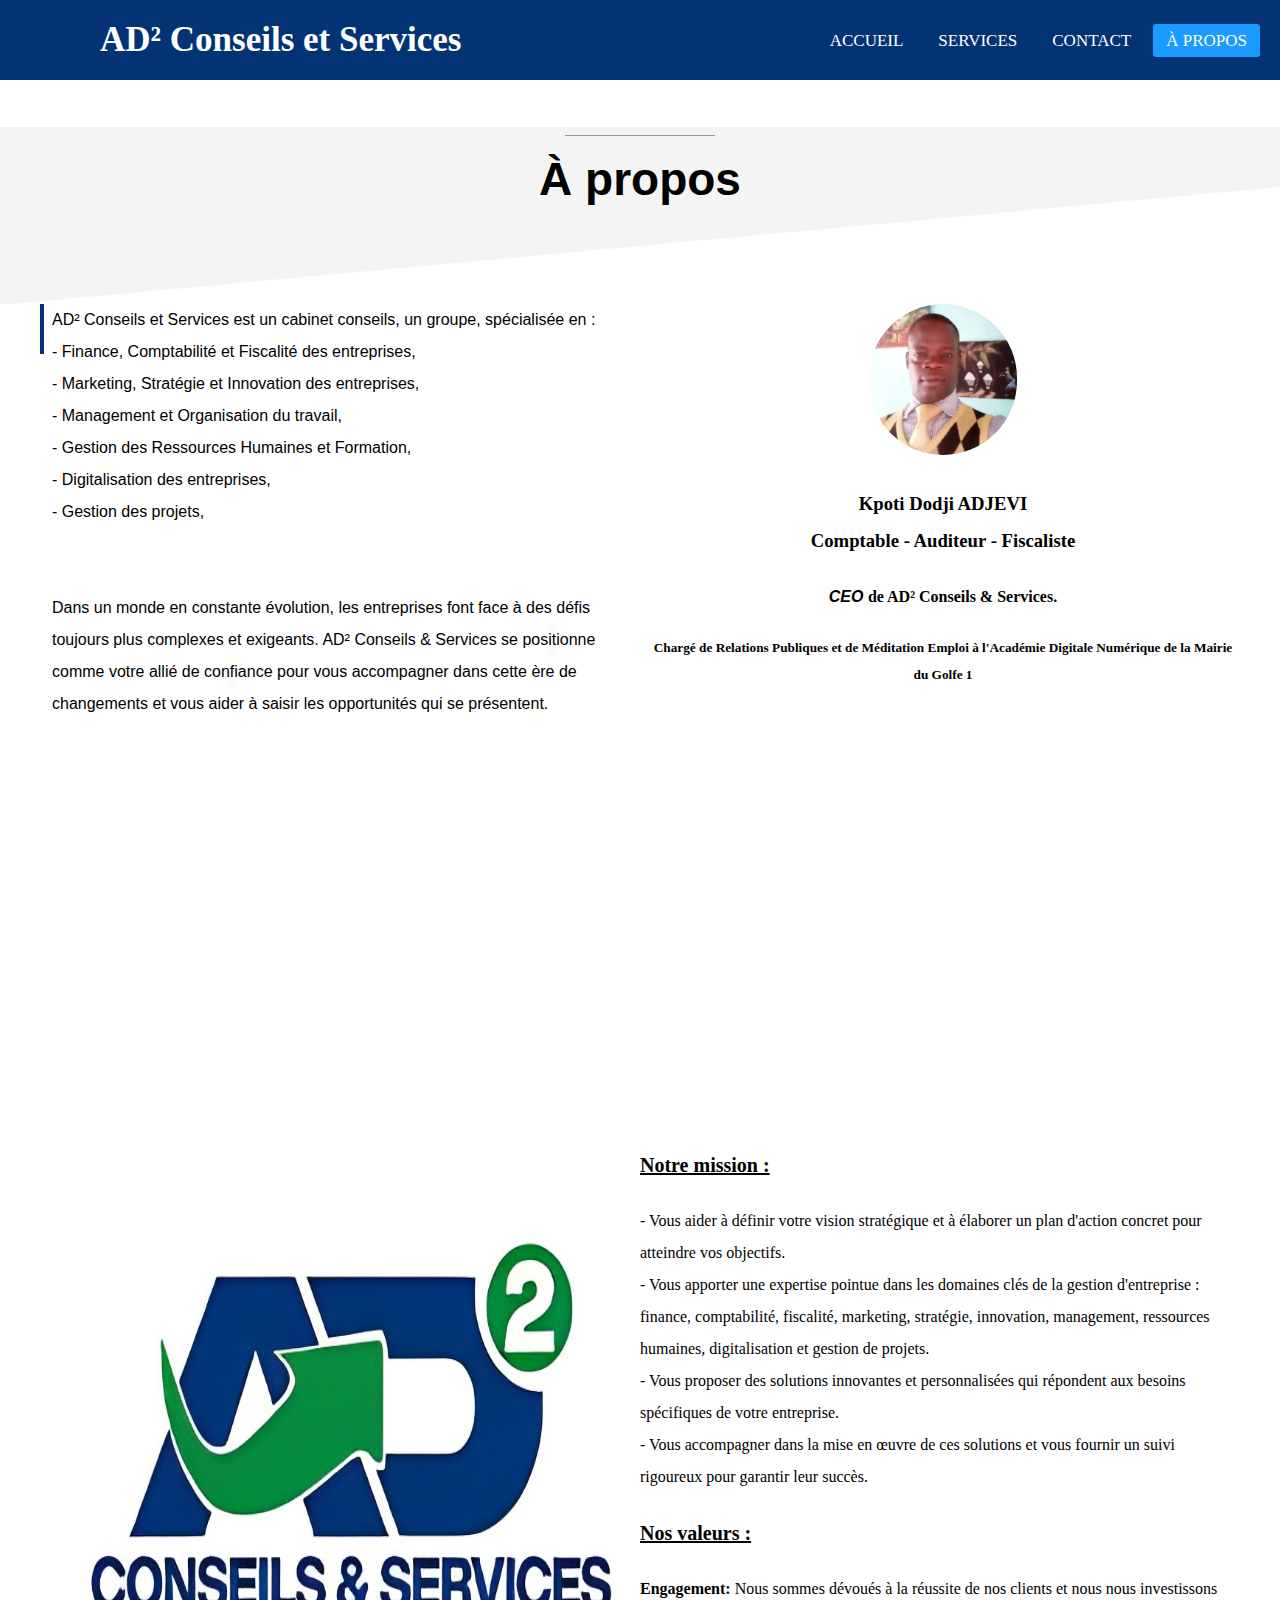
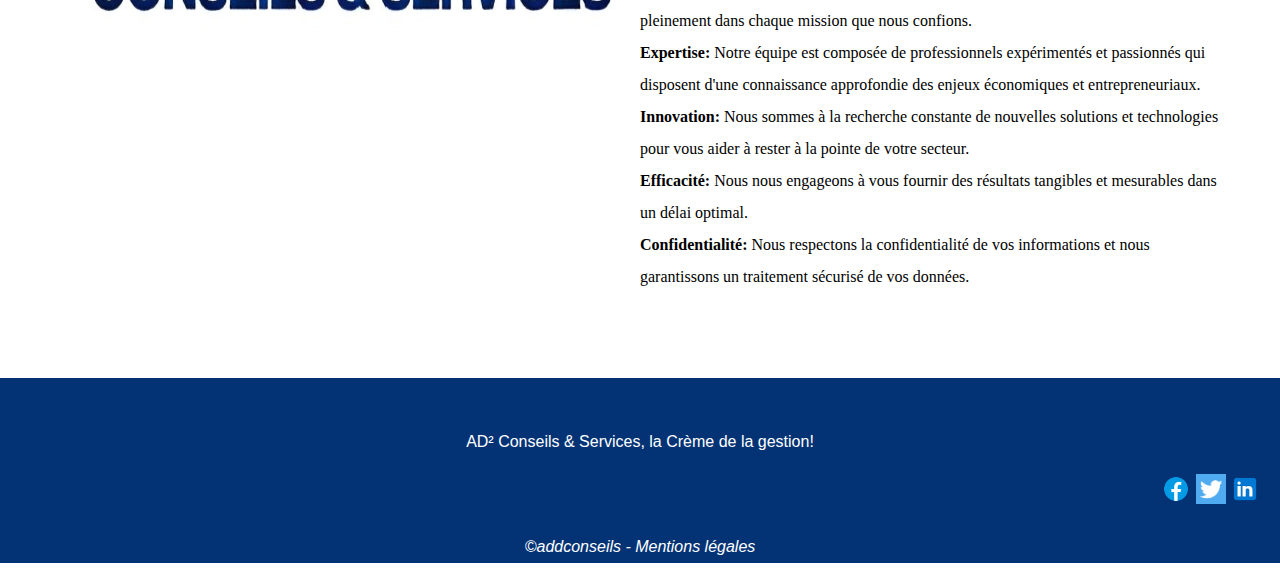
<file: apropos.html>
<!DOCTYPE html>
<html lang="fr">
  <head>
    <meta charset="UTF-8" />
    <meta name="viewport" content="width=device-width, initial-scale=1.0" />
    <link rel="stylesheet" href="https://cdnjs.cloudflare.com/ajax/libs/font-awesome/5.15.3/css/all.min.css"/>
    <title>À propos</title>
    <link rel="shortcut icon" href="images/logo1.png">
    <link rel="stylesheet" href="style2.css" />
  </head>
  <body>
    <header>
      <nav>
        <input type="checkbox" id="check">
        <label for="check" class="checkbtn">
          <i class="fas fa-bars"></i>
        </label>
        <label class="logo">AD² Conseils et Services</label>
        <ul>
          <li><a href="index.html">Accueil</a></li>
          <li><a href="services.html">Services</a></li>
          <li><a href="contact.html">Contact</a></li>
          <li><a class="active" href="apropos.html">À propos</a></li>
        </ul>
      </nav>
    </header>
    <section></section>

    <!-- SECTION GRISE TITRE -->
    <div class="section section-grise1" style="padding-top: 20px">
      <!--<a class="portfolio-back" href="index.html">Retour</a>-->
      <div class="separateur" style="margin-top: -12px"></div>
      <h1 class="portfolio">À propos</h1><br>
      <!-- <h2 class="portfolio">Des informations sur le site</h2> -->
    </div>

    <!-- SECTION CONTENU -->
    <div class="section" style="height: 80vh;">
      <div>
        <div class="texte-avec-ligne-verticale" style="font-family: Helvetical;"><!-- stratégie marketing, marketing digitale et comptabilté.-->
          <div class="description-directe">
            <p>
              AD² Conseils et Services est un cabinet conseils, un groupe, spécialisée en : <br>
              - Finance, Comptabilité et Fiscalité des entreprises, <br>
              - Marketing, Stratégie et Innovation des entreprises, <br>
              - Management et Organisation du travail, <br>
              - Gestion des Ressources Humaines et Formation, <br>
              - Digitalisation des entreprises, <br>
              - Gestion des projets, <br>
              <br /><br />
              Dans un monde en constante évolution, les entreprises font face à des défis toujours plus complexes et exigeants.
              AD² Conseils & Services se positionne comme votre allié de confiance pour vous accompagner dans cette ère de changements et vous aider à saisir les opportunités qui se présentent.
            </p>
            <div class="ADJEVI"><img src="images/photo-dg.jpeg" alt="" width="100%"><br>
            <h3><b>Kpoti Dodji ADJEVI</b> <br> Comptable - Auditeur - Fiscaliste</h3>
          <h4><em>CEO </em>de AD² Conseils & Services.</h4>
          <h5>Chargé de Relations Publiques et de Méditation Emploi à l'Académie Digitale Numérique de la Mairie du Golfe 1</h5></div>
          </div>
        </div>
        </div>
      </div>
    </div>
    <div>
      <div class="quisuije">
        <div class="imgbox"><img src="images/logo1.png" alt=""></div>
        <div class="pbox"><br><br><br>
          <h3 style="font-size: 20px;">Notre mission :</h3>
          <p style="width: 100%;">- Vous aider à définir votre vision stratégique et à élaborer un plan d'action concret pour atteindre vos objectifs. <br>
          - Vous apporter une expertise pointue dans les domaines clés de la gestion d'entreprise : finance, comptabilité, fiscalité, marketing, stratégie, innovation, management, ressources humaines, digitalisation et gestion de projets. <br>
          - Vous proposer des solutions innovantes et personnalisées qui répondent aux besoins spécifiques de votre entreprise. <br>
          - Vous accompagner dans la mise en œuvre de ces solutions et vous fournir un suivi rigoureux pour garantir leur succès. <br>
          </p>
          <h3 style="font-size: 20px;">Nos valeurs :</h3>
          <p style="width: 100%;"><b>Engagement: </b>Nous sommes dévoués à la réussite de nos clients et nous nous investissons pleinement dans chaque mission que nous confions.<br>
          <b>Expertise: </b>Notre équipe est composée de professionnels expérimentés et passionnés qui disposent d'une connaissance approfondie des enjeux économiques et entrepreneuriaux.<br>
          <b>Innovation: </b>Nous sommes à la recherche constante de nouvelles solutions et technologies pour vous aider à rester à la pointe de votre secteur.<br>
          <b>Efficacité: </b>Nous nous engageons à vous fournir des résultats tangibles et mesurables dans un délai optimal.<br>
          <b>Confidentialité: </b>Nous respectons la confidentialité de vos informations et nous garantissons un traitement sécurisé de vos données.<br>
        </p>
      </div><br><br>
    </div>
  </body>
  <footer>
    <div class="contact"> <br>
      <p>
        AD² Conseils & Services, la Crème de la gestion!
      </p>
    </div>
    <div class="icon">
      <a href="https://www.facebook.com/addconseilsetservices"><img src="images/icons-facebook.png" alt="" /></a>
      <!--<a href="#"><img src="images/icons-instagram.png" alt="" /></a>-->
      <!--<a href="#"><img src="images/titokeur.png" alt="" /></a>-->
      <a href="https://twitter.com/addconseils"><img src="images/tiwitter.png" alt="" /></a>
      <a href="https://www.linkedin.com/company/101588430/admin/feed/posts/"><img src="images/icons-linkedin.png" alt="" /></a>
    </div>
    <div class="fin">
      <p><em>&copy;addconseils - Mentions légales</em></p>
    </div>
  </footer>
</html>
</file>
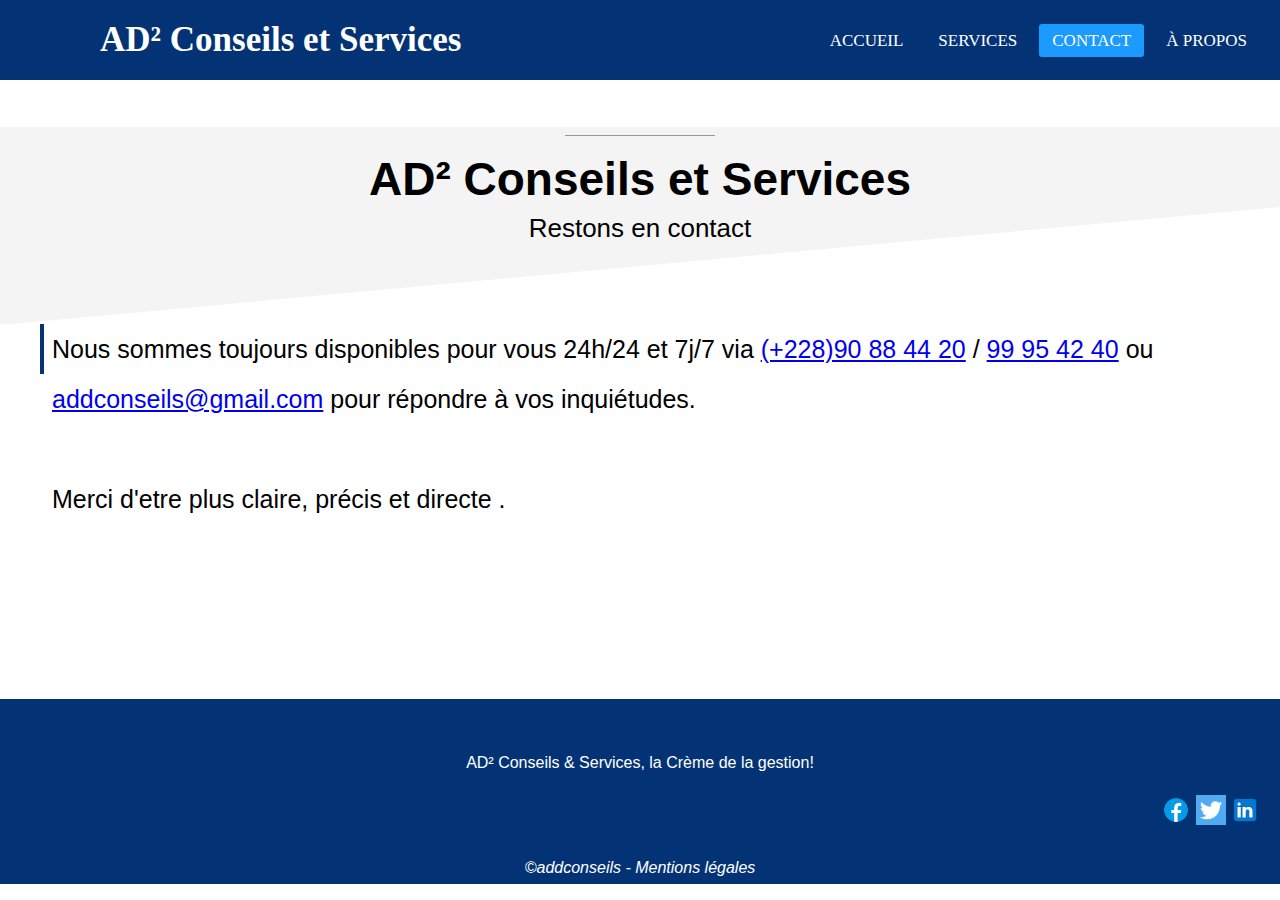
<file: contact.html>
<!DOCTYPE html>
<html lang="fr">
  <head>
    <meta charset="UTF-8" />
    <meta name="viewport" content="width=device-width, initial-scale=1.0" />
    <link rel="stylesheet" href="https://cdnjs.cloudflare.com/ajax/libs/font-awesome/5.15.3/css/all.min.css"/>
    <title>AD² Conseils et Services</title>
    <link rel="shortcut icon" href="images/logo1.png">
    <link rel="stylesheet" href="style2.css" />
  </head>
  <body>

    <header>
      <nav>
        <input type="checkbox" id="check">
        <label for="check" class="checkbtn">
          <i class="fas fa-bars"></i>
        </label>
        <label class="logo">AD² Conseils et Services</label>
        <ul>
          <li><a href="index.html">Accueil</a></li>
          <li><a href="services.html">Services</a></li>
          <li><a class="active" href="contact.html">Contact</a></li>
          <li><a href="apropos.html">À propos</a></li>
        </ul>
      </nav>
    </header>
    <section></section>


    <!-- SECTION GRISE TITRE -->
<div class="font">
  <div class="section section-grise1" style="padding-top: 20px">
    <div class="separateur" style="margin-top: -12px"></div>
    <h1 class="portfolio">AD² Conseils et Services</h1>
    <h2 class="portfolio">Restons en contact</h2>
  </div>

  <!-- SECTION CONTENU -->
  <div>
    <div class="section">
      <div class="texte-avec-ligne-verticale">
        <p style="font-size: 25px;">
          Nous sommes toujours disponibles pour vous 24h/24 et 7j/7 via <a href="tel:+22890884420">(+228)90 88 44 20</a> / <a href="tel:+22899954240">99 95 42 40</a>
          ou  <a href="mailto:addconseils@gmail.com?subject=Contact%20depuis%20addconseils.com">addconseils@gmail.com</a> pour répondre à vos inquiétudes.
          <br /><br />
          Merci d'etre plus claire, précis et directe .
          <br /><br />
          <br /><br />
        </p>
      </div>
    </div>
    </div>
  </div>
</body>
<footer>
  <div class="contact"> <br>
    <p>
      AD² Conseils & Services, la Crème de la gestion!
    </p>
  </div>
  <div class="icon">
    <a href="https://www.facebook.com/addconseilsetservices"><img src="images/icons-facebook.png" alt="" /></a>
    <!--<a href="#"><img src="images/icons-instagram.png" alt="" /></a>-->
    <!--<a href="#"><img src="images/titokeur.png" alt="" /></a>-->
    <a href="https://twitter.com/addconseils"><img src="images/tiwitter.png" alt="" /></a>
    <a href="https://www.linkedin.com/company/101588430/admin/feed/posts/"><img src="images/icons-linkedin.png" alt="" /></a>
  </div>
  <div class="fin">
    <p><em>&copy;addconseils - Mentions légales</em></p>
  </div>
</footer>
</div>
</html>
</file>
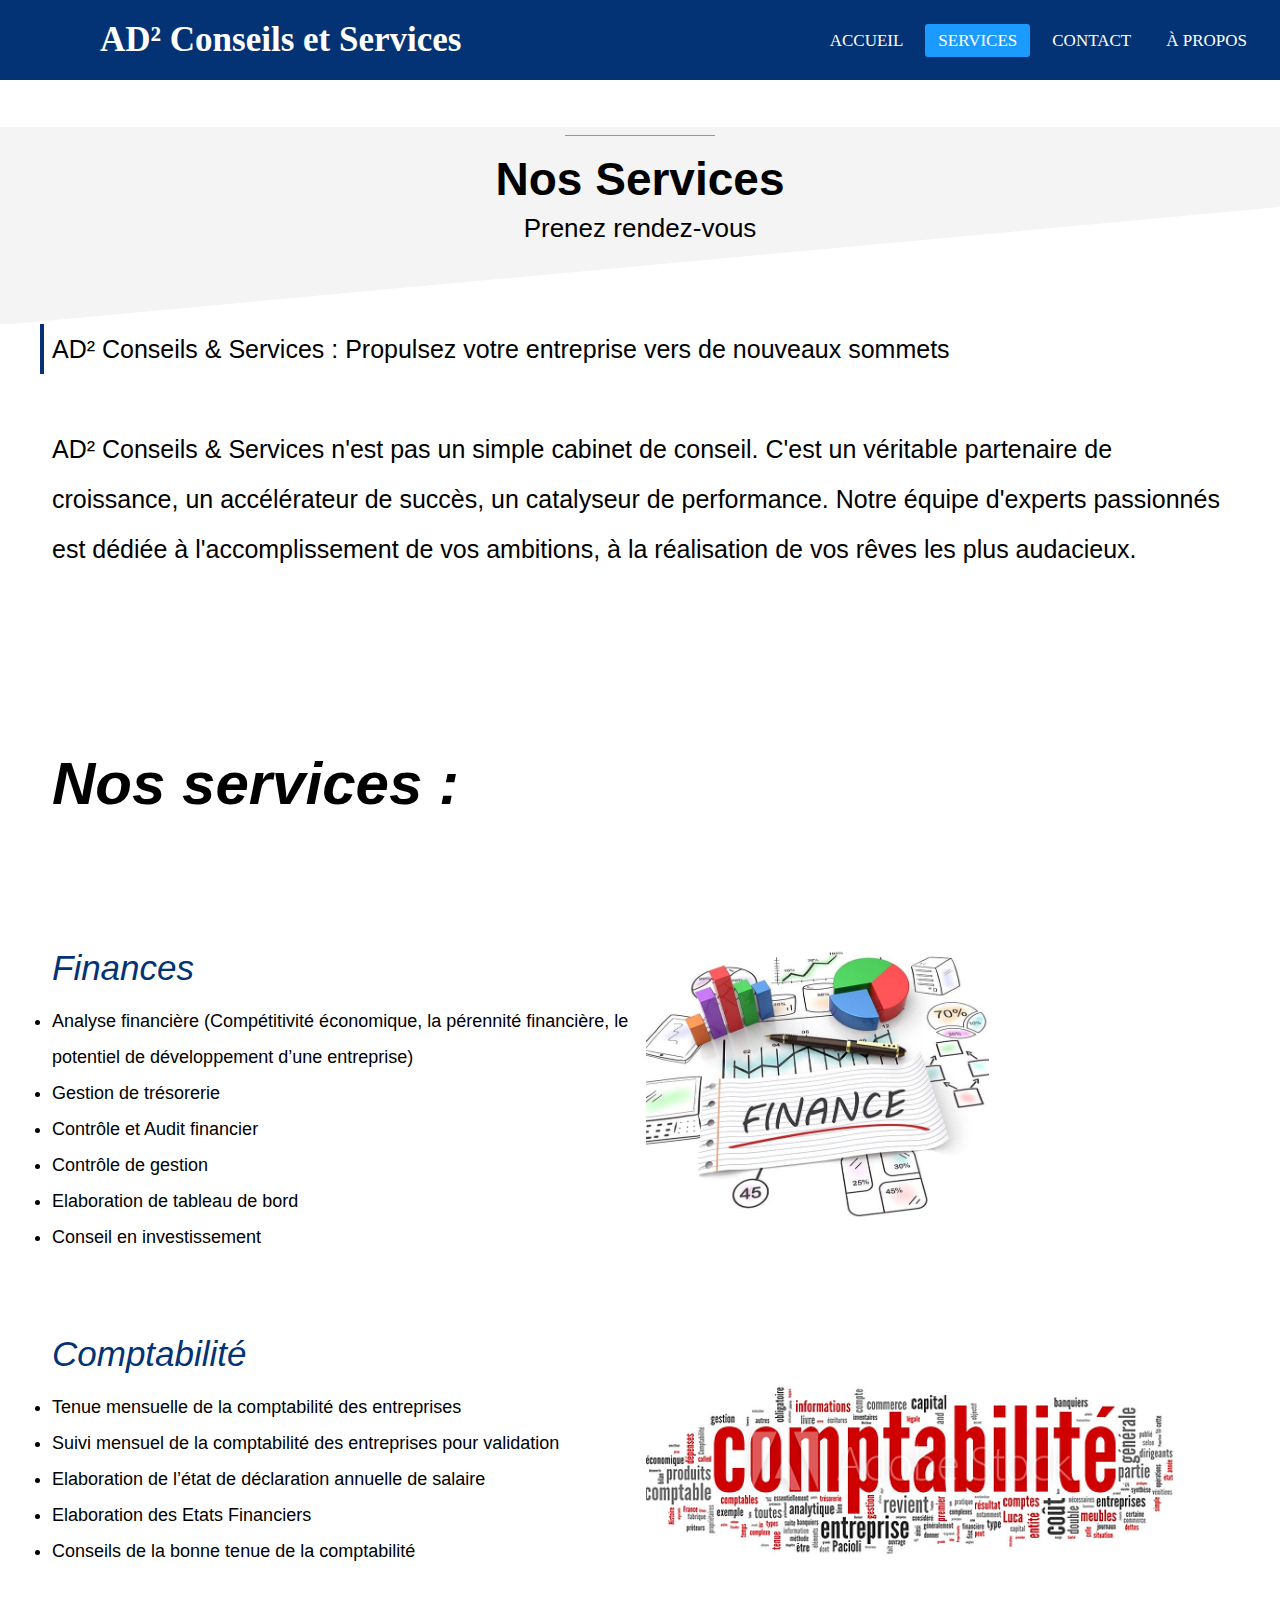
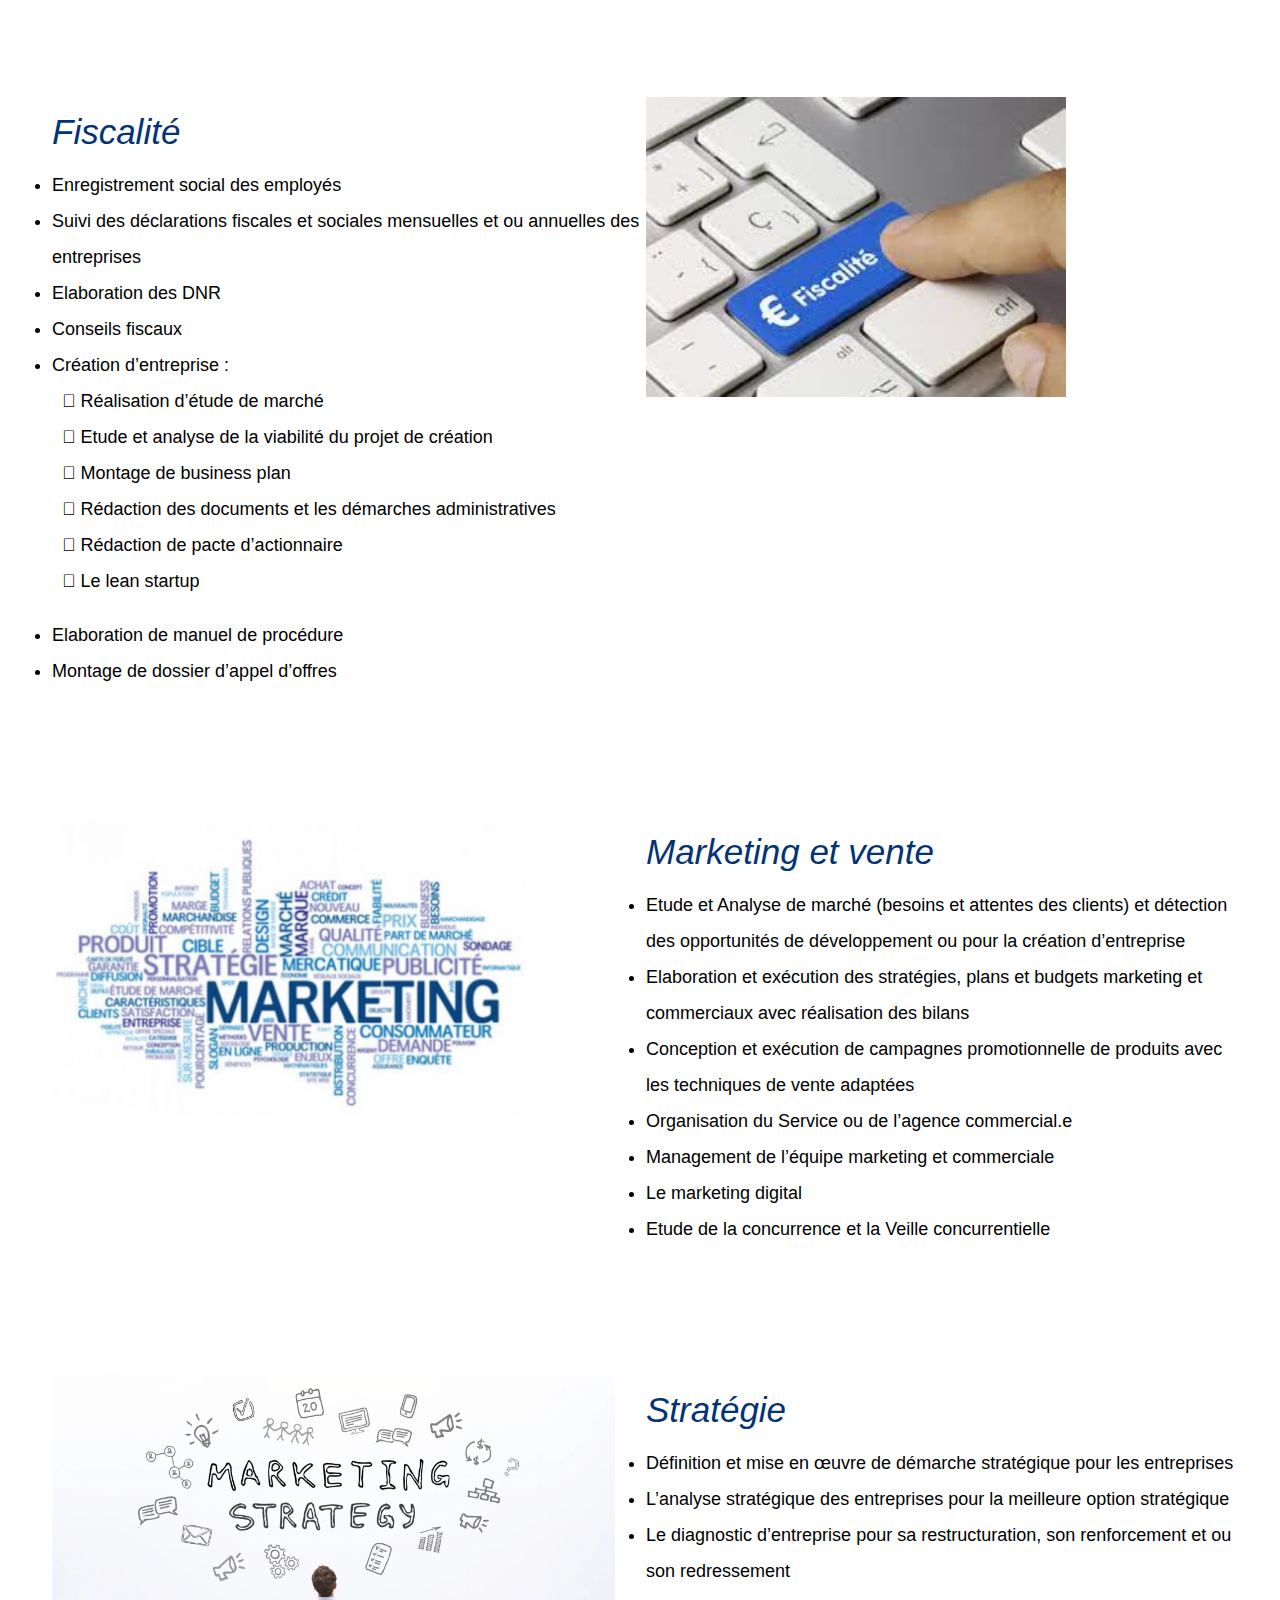
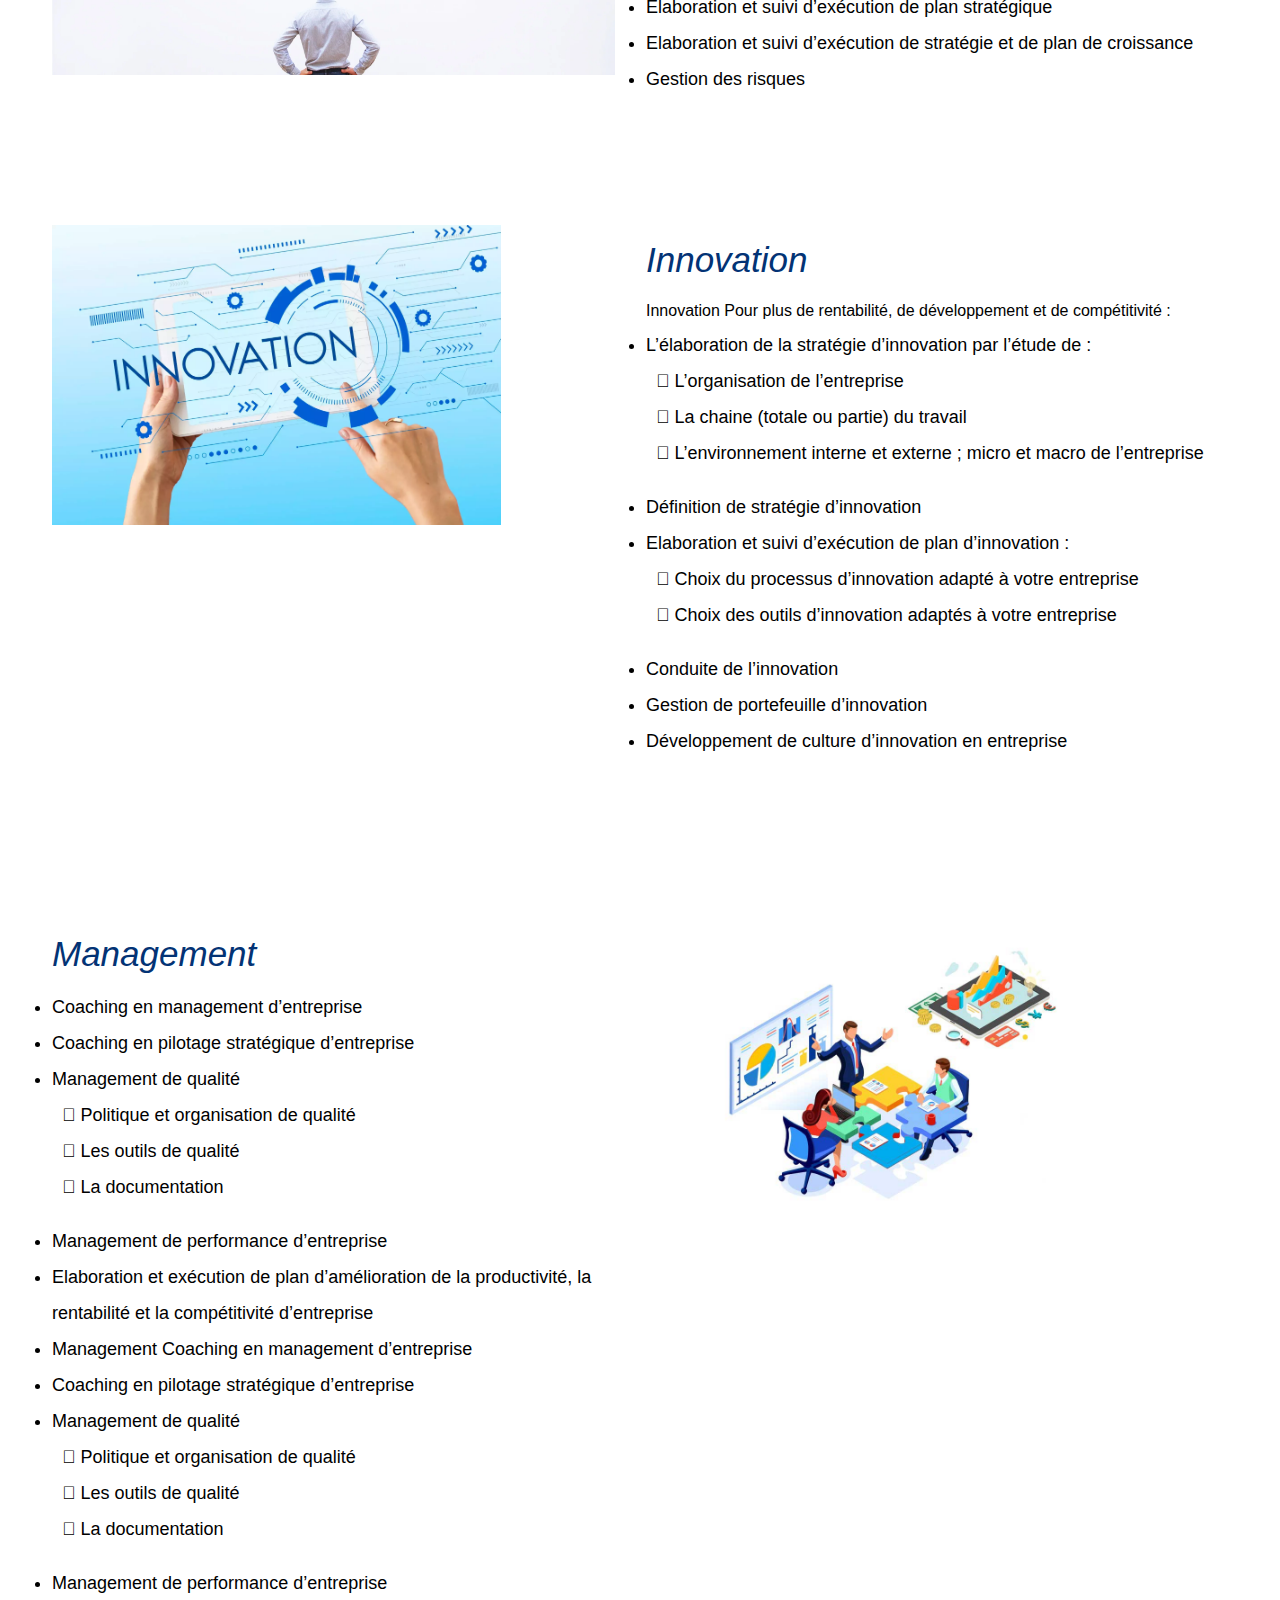
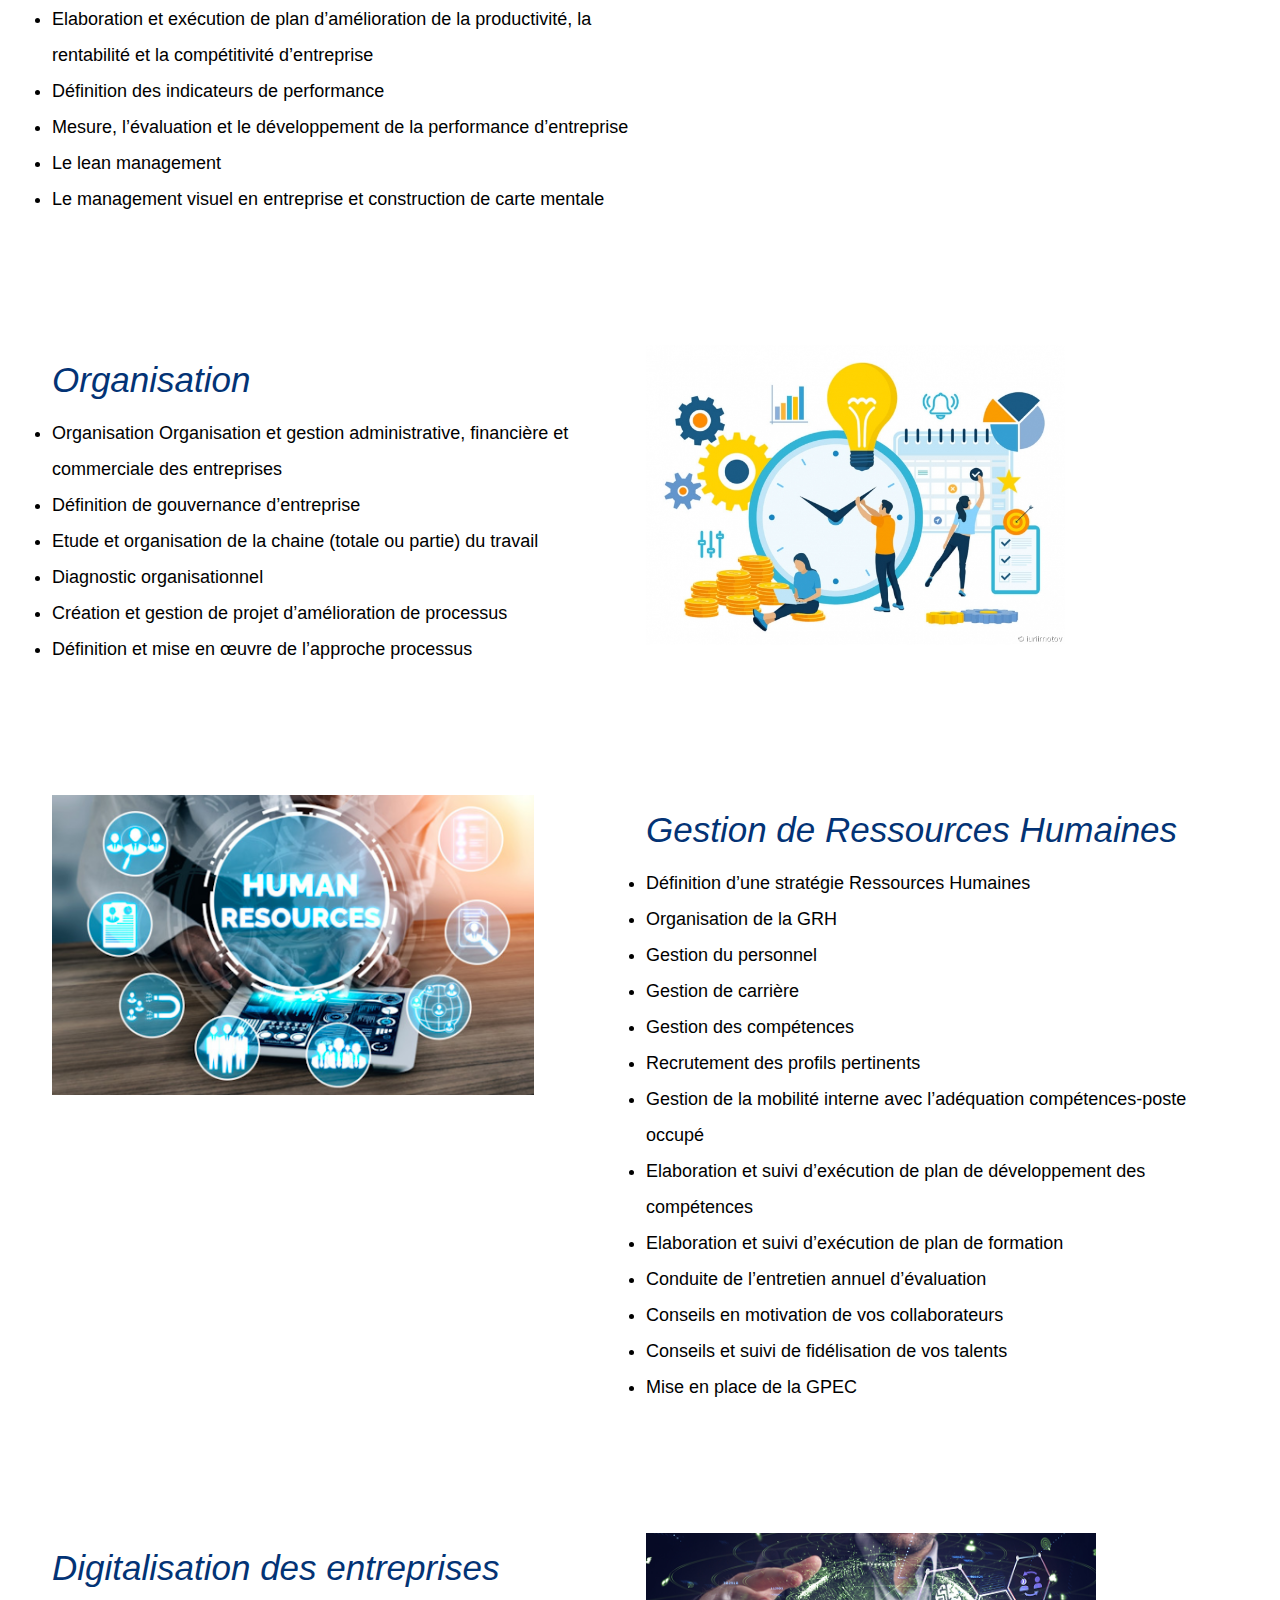
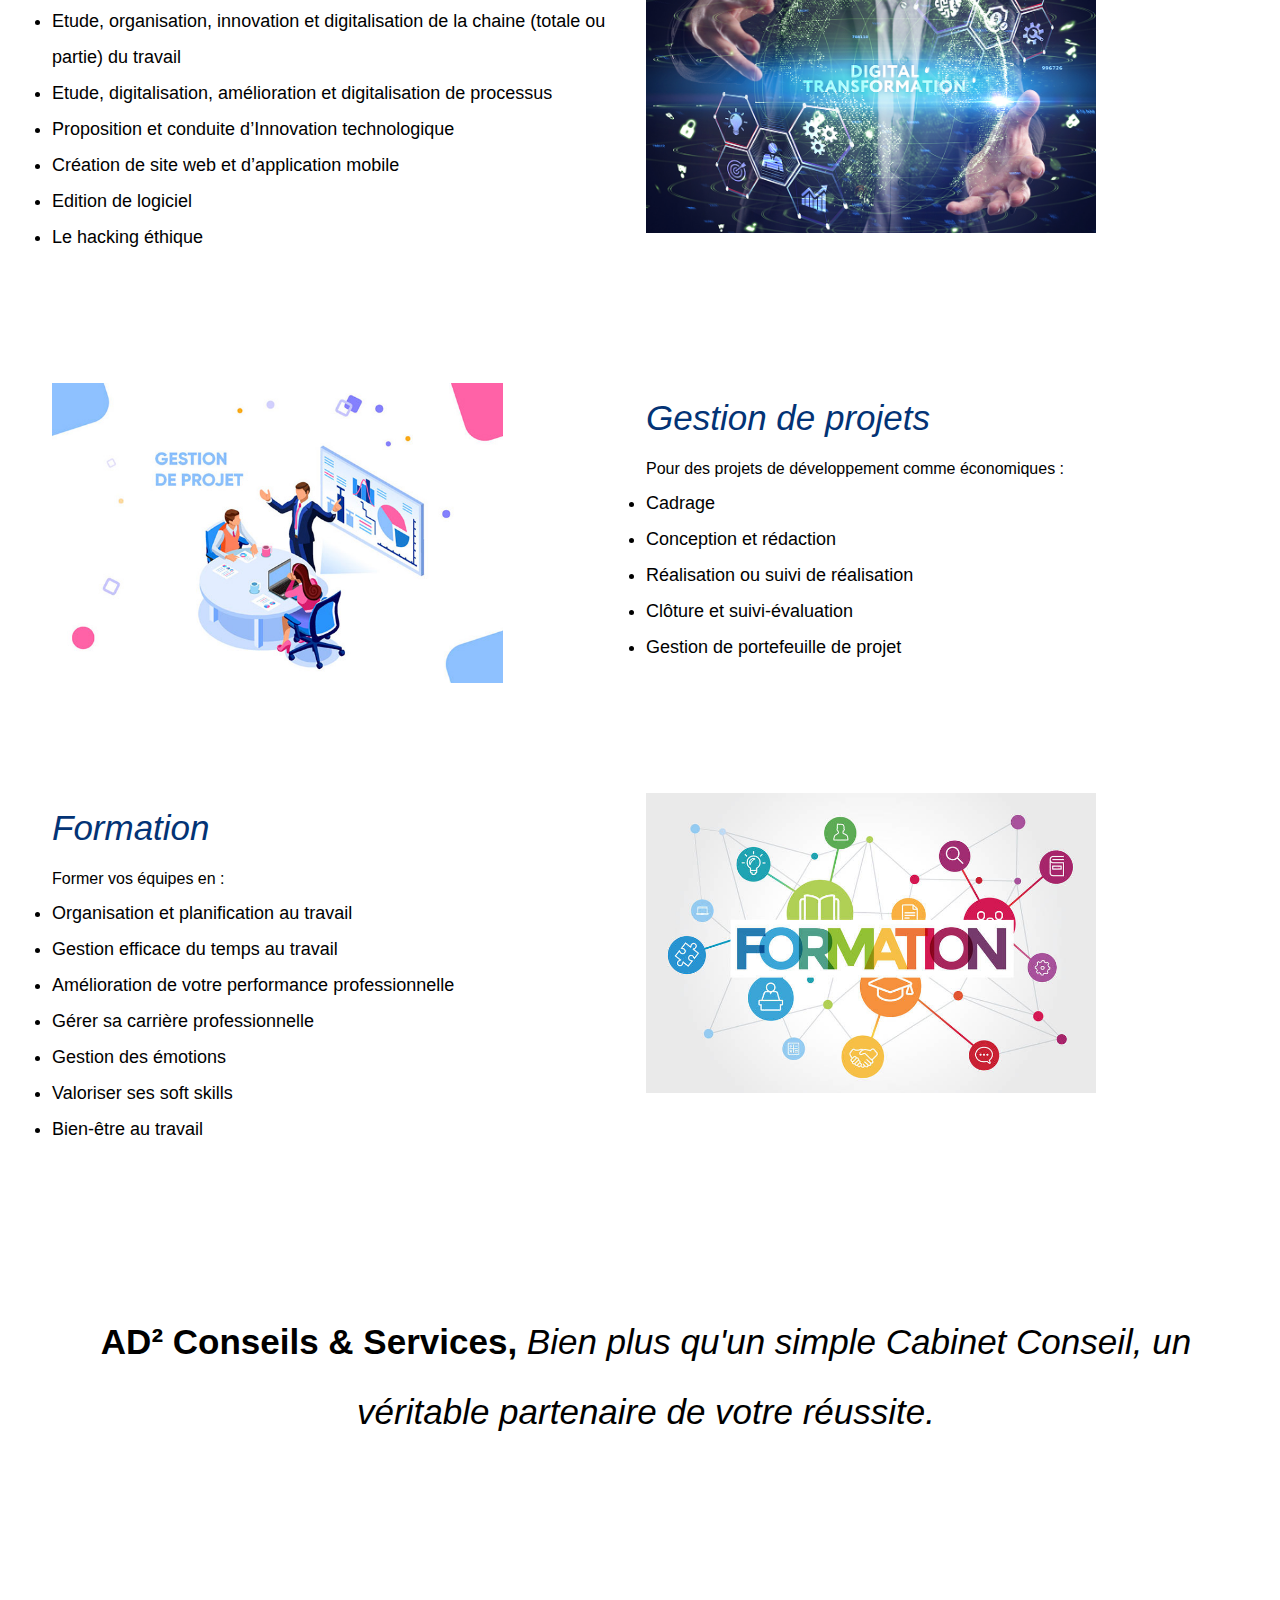
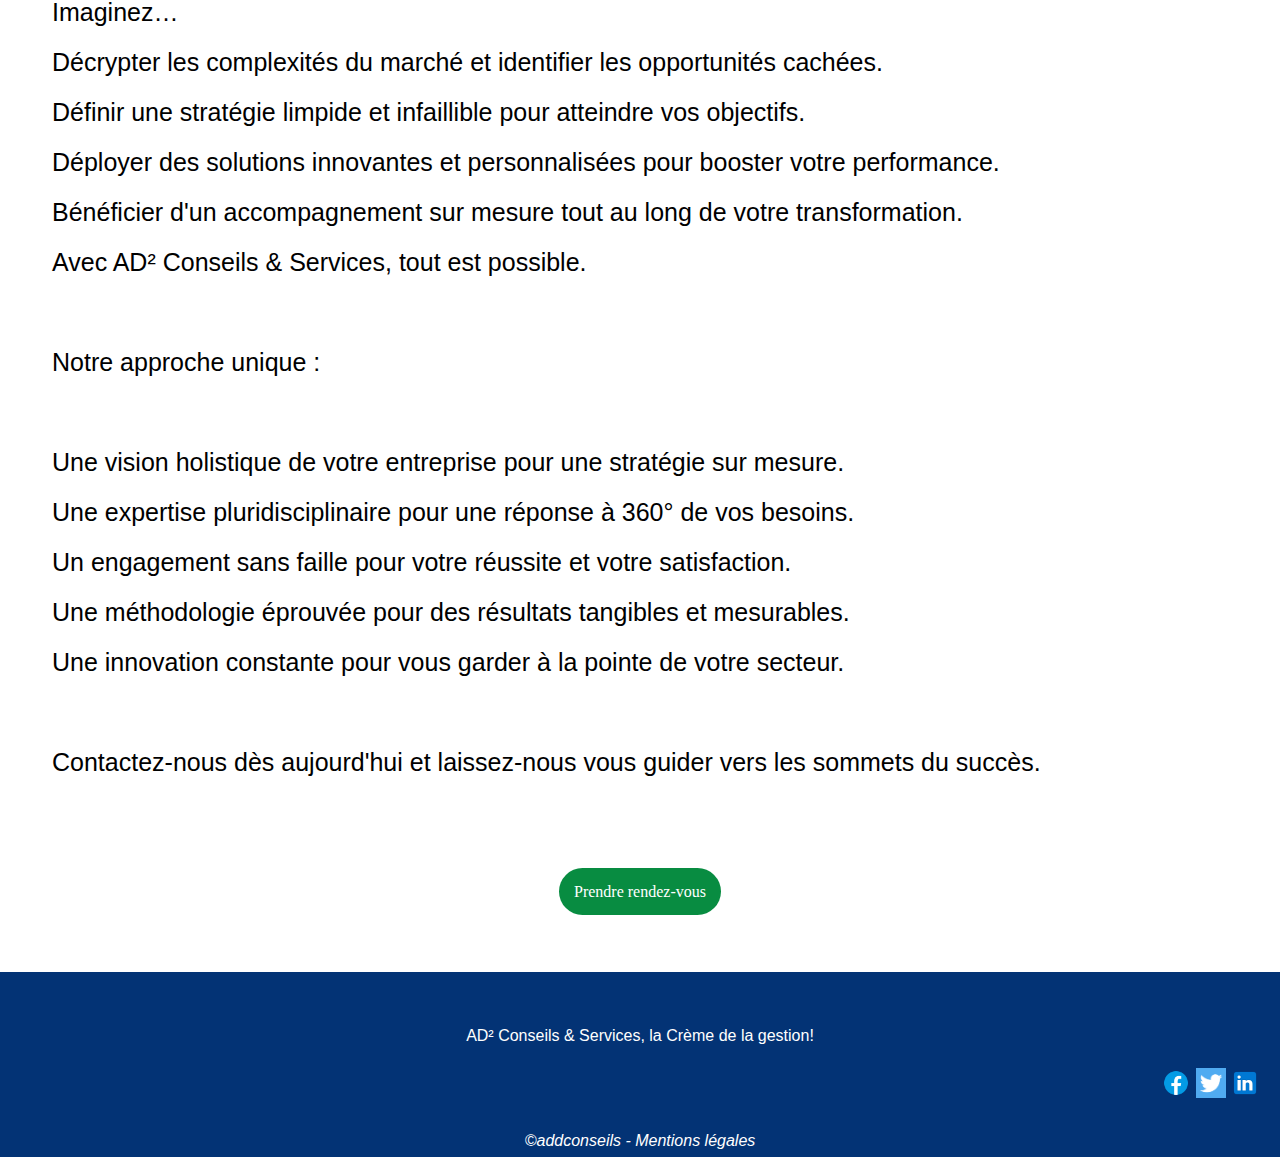
<file: services.html>
<!DOCTYPE html>
<html lang="fr">
  <head>
    <meta charset="UTF-8" />
    <meta name="viewport" content="width=device-width, initial-scale=1.0" />
    <link rel="stylesheet" href="https://cdnjs.cloudflare.com/ajax/libs/font-awesome/5.15.3/css/all.min.css"/>
    <title>Nos Services</title>
    <link rel="shortcut icon" href="images/logo1.png">
    <link rel="stylesheet" href="style2.css" />
  </head>
  <body>

    <header>
      <nav>
        <input type="checkbox" id="check">
        <label for="check" class="checkbtn">
          <i class="fas fa-bars"></i>
        </label>
        <label class="logo">AD² Conseils et Services</label>
        <ul>
          <li><a href="index.html">Accueil</a></li>
          <li><a class="active" href="services.html">Services</a></li>
          <li><a href="contact.html">Contact</a></li>
          <li><a href="apropos.html">À propos</a></li>
        </ul>
      </nav>
    </header>
    <section></section>
    <!-- SECTION GRISE TITRE -->
    <div class="section section-grise1" style="padding-top: 20px">
      <!--<a class="portfolio-back" href="index.html">Retour</a>-->
      <div class="separateur" style="margin-top: -12px"></div>
      <h1 class="portfolio">Nos Services</h1>
      <h2 class="portfolio">Prenez rendez-vous</h2>
    </div>

    <!-- SECTION CONTENU -->
    <div>
      <div class="section">
        <div class="texte-avec-ligne-verticale">
          
          <p style="font-size: 25px;">
            AD² Conseils & Services : Propulsez votre entreprise vers de nouveaux sommets <br><br />
            AD² Conseils & Services n'est pas un simple cabinet de conseil. C'est un véritable partenaire de croissance, un accélérateur de succès, un catalyseur de performance. Notre équipe d'experts passionnés est dédiée à l'accomplissement de vos ambitions, à la réalisation de vos rêves les plus audacieux.
            <br /><br />
            <br /><br />
            <b style="font-size: 60px;"><i>Nos services :</i></b>
          </p> <br><br>
            <!--<em>
              <b>Finance, comptabilité et fiscalité :</b> Expertise et optimisation pour une gestion financière saine et pérenne. <br>
              <b>Marketing, stratégie et innovation :</b> Développez votre visibilité, boostez vos ventes et construisez l'avenir de votre entreprise. <br>
              <b>Management et organisation du travail :</b> Libérez le potentiel de vos équipes et optimisez votre performance collective. <br>
              <b>Gestion des ressources humaines et formations :</b> Accompagnez vos talents et bâtissez une culture d'entreprise forte. <br>
              <b>Digitalisation des entreprises :</b> Exploitez la puissance du numérique pour transformer votre organisation et gagner en compétitivité. <br>
              <b>Gestion de projets :</b> Pilotez vos projets avec succès et atteignez vos objectifs dans les temps et les budgets impartis.</em> -->

              <div>
                <div class="NewDiv">
                  <div id="Finance" class="responsive">
                    <div>
                      <em>Finances</em>
                      <li>Analyse financière (Compétitivité économique, la pérennité financière, le potentiel de développement d’une entreprise)</li>
                      <li>Gestion de trésorerie </li>
                      <li>Contrôle et Audit financier</li>
                      <li>Contrôle de gestion</li>
                      <li>Elaboration de tableau de bord</li>
                      <li>Conseil en investissement</li>
                      </div>
                    <div class="image-service"><img src="images/Service-Finance.jpg" alt=""></div>
                  </div> <br><br>
                  <div class="responsive">
                    <div>
                      <em>Comptabilité</em><br>
                      <li>Tenue mensuelle de la comptabilité des entreprises</li>                    
                      <li>Suivi mensuel de la comptabilité des entreprises pour validation</li>
                      <li>Elaboration de l’état de déclaration annuelle de salaire</li>
                      <li>Elaboration des Etats Financiers</li>
                      <li>Conseils de la bonne tenue de la comptabilité</li><br><br>
                      </div>
                    <div class="image-service"><img src="images/Service-compta.webp" alt=""></div>
                  </div> <br><br>
                  <div class="responsive">
                    <div>
                      <em>Fiscalité</em><br>
                      <li>Enregistrement social des employés</li>
                      <li>Suivi des déclarations fiscales et sociales mensuelles et ou annuelles des entreprises</li>
                      <li>Elaboration des DNR</li>
                      <li>Conseils fiscaux</li>
                      <li>Création d’entreprise :</li>
                      <p style="margin-left: 10px;">
                        	Réalisation d’étude de marché <br>
                        	Etude et analyse de la viabilité du projet de création <br>
                        	Montage de business plan <br>
                        	Rédaction des documents et les démarches administratives <br>
                        	Rédaction de pacte d’actionnaire <br>
                        	Le lean startup
                      </p>
                      <li>Elaboration de manuel de procédure</li>
                      <li>Montage de dossier d’appel d’offres</li><br><br>
                      </div>
                      <div class="image-service"><img src="images/Service-fiscalite.jfif" alt=""></div>
                  </div> <br><br>
                  <div class="responsive">
                    <div class="image-service"><img src="images/Service-marketing.png" alt=""></div>
                    <div>
                      <em id="Marketing" >Marketing et vente</em><br>
                      <li>Etude et Analyse de marché (besoins et attentes des clients) et détection des opportunités de développement ou pour la création d’entreprise</li>
                      <li>Elaboration et exécution des stratégies, plans et budgets marketing et commerciaux avec réalisation des bilans</li>
                      <li>Conception et exécution de campagnes promotionnelle de produits avec les techniques de vente adaptées</li>
                      <li>Organisation du Service ou de l’agence commercial.e</li>
                      <li>Management de l’équipe marketing et commerciale</li>
                      <li>Le marketing digital</li>
                      <li>Etude de la concurrence et la Veille concurrentielle</li><br><br>
                  </div> <br><br>
                  </div>
                  <div class="responsive">
                    <div class="image-service"><img src="images/Service-strategies.webp" alt=""></div>
                    <div>
                      <em>Stratégie</em><br>
                      <li>Définition et mise en œuvre de démarche stratégique pour les entreprises</li>
                      <li>L’analyse stratégique des entreprises pour la meilleure option stratégique</li>
                      <li>Le diagnostic d’entreprise pour sa restructuration, son renforcement et ou son redressement</li>
                      <li>Elaboration et suivi d’exécution de plan stratégique</li>
                      <li>Elaboration et suivi d’exécution de stratégie et de plan de croissance</li>
                      <li>Gestion des risques</li><br><br>
                      </div>
                  </div> <br><br>
                  <div class="responsive">
                    <div class="image-service"><img src="images/Service-inivation.cms" alt=""></div>
                    <div>
                      <em>Innovation</em><br>
                      Innovation	Pour plus de rentabilité, de développement et de compétitivité :
                      <li>L’élaboration de la stratégie d’innovation par l’étude de :</li>
                      <p style="margin-left: 10px;">
                        	L’organisation de l’entreprise <br>
                        	La chaine (totale ou partie) du travail <br>
                        	L’environnement interne et externe ; micro et macro de l’entreprise <br>
                      </p>
                      <li>Définition de stratégie d’innovation</li>
                      <li>Elaboration et suivi d’exécution de plan d’innovation :</li>
                      <p style="margin-left: 10px;">
                        	Choix du processus d’innovation adapté à votre entreprise <br>
                        	Choix des outils d’innovation adaptés à votre entreprise <br>
                    </p>
                      <li>Conduite de l’innovation</li>
                      <li> Gestion de portefeuille d’innovation</li>
                      <li> Développement de culture d’innovation en entreprise</li> <br><br><br>
                      </div>
                    </div class="image-service"> <br><br>
                  <div class="responsive">
                    <div>
                      <em id="Management">Management</em><br>
                      <li>Coaching en management d’entreprise</li>
                      <li>Coaching en pilotage stratégique d’entreprise</li>
                      <li>Management de qualité</li>
                      <p style="margin-left: 10px;">
                      	Politique et organisation de qualité <br>
                      	Les outils de qualité <br>
                      	La documentation <br>
                    </p>
                      <li>Management de performance d’entreprise</li>
                      <li>Elaboration et exécution de plan d’amélioration de la productivité, la rentabilité et la compétitivité d’entreprise</li>
                      <li>Management	Coaching en management d’entreprise</li>
                      <li>Coaching en pilotage stratégique d’entreprise</li>
                      <li>Management de qualité</li>
                      <p style="margin-left: 10px;">
                      	Politique et organisation de qualité <br>
                      	Les outils de qualité <br>
                      	La documentation <br>
                    </p>
                      <li>Management de performance d’entreprise</li>
                      <li>Elaboration et exécution de plan d’amélioration de la productivité, la rentabilité et la compétitivité d’entreprise</li>
                      <li>Définition des indicateurs de performance</li>
                      <li>Mesure, l’évaluation et le développement de la performance d’entreprise</li>
                      <li>Le lean management</li>
                      <li>Le management visuel en entreprise et construction de carte mentale</li>
                      <br><br>
                      </div>
                    <div class="image-service"><img src="images/Service-management.jpg" alt=""></div>
                  </div><br><br>
                  <div class="responsive">
                    <div>
                      <em>Organisation</em><br>
                      <li>Organisation	Organisation et gestion administrative, financière et commerciale des entreprises</li> 
                      <li>Définition de gouvernance d’entreprise</li>
                      <li>Etude et organisation de la chaine (totale ou partie) du travail</li>
                      <li>Diagnostic organisationnel</li>
                      <li>Création et gestion de projet d’amélioration de processus</li>
                      <li>Définition et mise en œuvre de l’approche processus</li><br><br>
                      </div>
                    <div class="image-service"><img src="images/Service-organisation.jpg" alt=""></div>
                  </div><br><br>
                  <div class="responsive">
                    <div class="image-service"><img src="images/Services-gestion-ressource-humaines.png" alt=""></div>

                    <div>
                      <em id="Gestion">Gestion de Ressources Humaines</em><br>
                      <li>Définition d’une stratégie Ressources Humaines</li>
                      <li>Organisation de la GRH</li>
                      <li>Gestion du personnel</li>
                      <li>Gestion de carrière</li>
                      <li>Gestion des compétences</li>
                      <li>Recrutement des profils pertinents</li>
                      <li>Gestion de la mobilité interne avec l’adéquation compétences-poste occupé</li>
                      <li>Elaboration et suivi d’exécution de plan de développement des compétences</li>
                      <li>Elaboration et suivi d’exécution de plan de formation</li>
                      <li>Conduite de l’entretien annuel d’évaluation</li>
                      <li>Conseils en motivation de vos collaborateurs</li>
                      <li>Conseils et suivi de fidélisation de vos talents</li>
                      <li>Mise en place de la GPEC</li><br><br>
                      </div>
                  </div><br><br>
                  <div class="responsive">
                    <div>
                      <em id="Digitalisation">Digitalisation des entreprises</em> <br>
                      <li>Etude, organisation, innovation et digitalisation de la chaine (totale ou partie) du travail</li>
                      <li>Etude, digitalisation, amélioration et digitalisation de processus</li>
                      <li>Proposition et conduite d’Innovation technologique</li>
                      <li>Création de site web et d’application mobile</li>
                      <li>Edition de logiciel </li>
                      <li>Le hacking éthique</li><br><br>
                      </div>
                    <div class="image-service"><img src="images/Service-digitalisation.jpeg" alt=""></div>
                  </div><br><br>
                  <div class="responsive">
                    <div class="image-service"><img src="images/Service-gestion-de-projets.jpg" alt=""></div>
                    <div>
                      <em id="projets">Gestion de projets</em> <br>
                      Pour des projets de développement comme économiques :
                      <li>Cadrage</li>
                      <li>Conception et rédaction</li>
                      <li>Réalisation ou suivi de réalisation</li>
                      <li>Clôture et suivi-évaluation</li>
                      <li>Gestion de portefeuille de projet</li><br><br>
                      </div>
                  </div><br><br>
                  <div class="responsive">
                    <div>
                      <em>Formation</em> <br>
                      Former vos équipes en :
                      <li>Organisation et planification au travail</li>
                      <li>Gestion efficace du temps au travail</li>
                      <li>Amélioration de votre performance professionnelle</li>
                      <li>Gérer sa carrière professionnelle</li>
                      <li>Gestion des émotions</li>
                      <li>Valoriser ses soft skills</li>
                      <li>Bien-être au travail</li><br><br>
                      </div>
                    <div class="image-service"><img src="images/Service-formation.jpg" alt=""></div>
                  </div>
                </div>
                
                <br><br><br>
  
              </div>
                
              <div class="police">
                <b>AD² Conseils & Services,</b> <i>Bien plus qu'un simple Cabinet Conseil, un véritable partenaire de votre réussite.</i><br><br><br>
              </div>

              <div style="font-size: 25px;">
                Imaginez… <br>

                Décrypter les complexités du marché et identifier les opportunités cachées. <br>
                Définir une stratégie limpide et infaillible pour atteindre vos objectifs. <br>
                Déployer des solutions innovantes et personnalisées pour booster votre performance. <br>
                Bénéficier d'un accompagnement sur mesure tout au long de votre transformation. <br>
                Avec AD² Conseils & Services, tout est possible.<br><br>
    
                Notre approche unique : <br><br>
    
                Une vision holistique de votre entreprise pour une stratégie sur mesure. <br>
                Une expertise pluridisciplinaire pour une réponse à 360° de vos besoins. <br>
                Un engagement sans faille pour votre réussite et votre satisfaction. <br>
                Une méthodologie éprouvée pour des résultats tangibles et mesurables. <br>
                Une innovation constante pour vous garder à la pointe de votre secteur. <br> <br>
    
                Contactez-nous dès aujourd'hui et laissez-nous vous guider vers les sommets du succès.
              </div>
        </div>
      </div>
      </div><br><br>
      <div class="rendez_vous">
        <a href="tel:+22890884420" style="color: white; text-decoration: none;">Prendre rendez-vous</a>
      </div><br><br>
    </div>
  </body>
  <footer>
    <div class="contact"><br>
      <p>
        AD² Conseils & Services, la Crème de la gestion!
      </p>
    </div>
    <div class="icon">
      <a href="https://www.facebook.com/addconseilsetservices"><img src="images/icons-facebook.png" alt="" /></a>
      <!--<a href="#"><img src="images/icons-instagram.png" alt="" /></a>-->
      <!--<a href="#"><img src="images/titokeur.png" alt="" /></a>-->
      <a href="https://twitter.com/addconseils"><img src="images/tiwitter.png" alt="" /></a>
      <a href="https://www.linkedin.com/company/101588430/admin/feed/posts/"><img src="images/icons-linkedin.png" alt="" /></a>
    </div>
    <div class="fin">
      <p><em>&copy;addconseils - Mentions légales</em></p>
    </div>
  </footer>
</html>
</file>
<file: style2.css>
* {
    box-sizing: border-box;
}

/*powered by Angélot DOUVON tel: (+288) 91031569*/
:root {
    /* --color1: #7CDA24; */
    --color1: #033375;
    --color2: #F4F4F4;
    --color3: #088c41;
    --font1: Helvetica;
    --font2: Expanded;

}

body {
    margin: 0;
    font-family: Arial;
    line-height: 2;
}


body{
font-family: montserrat;
}
header{
    width: 100%;
    position: fixed;
    z-index: 1;
}
nav{
background: var(--color1);
height: 80px;
width: 100%;
}
label.logo{
color: white;
font-size: 35px;
line-height: 80px;
padding: 0 100px;
font-weight: bold;
}
nav ul{
float: right;
margin-right: 20px;
}
nav ul li{
display: inline-block;
line-height: 80px;
margin: -15px 0px 10px 5px;
}
nav ul li a{
color: white;
font-size: 17px;
padding: 7px 13px;
border-radius: 3px;
text-transform: uppercase;
text-decoration: none;
}
a.active,a:hover{
background: #1b9bff;
transition: .5s;
}
.checkbtn{
font-size: 30px;
color: white;
float: right;
line-height: 80px;
margin-right: 40px;
cursor: pointer;
display: none;
}
#check{
display: none;
}
@media (max-width: 1124px){
label.logo{
    font-size: 30px;
    padding-left: 50px;
    }
nav ul li a{
    font-size: 16px;
}
}
@media (max-width: 1124px){
label.logo{
    font-size: 15px;
    padding-left: 10px;
}
.checkbtn{
    display: block;
}
.logo{
    font-size: 20px;
}
ul{
    position: fixed;
    width: 100%;
    height: 100vh;
    background: var(--color1);
    top: 80px;
    left: -100%;
    text-align: center;
    transition: all .5s;
}
nav ul li{
    display: block;
    margin: 50px 0;
    line-height: 30px;
}
nav ul li a{
    font-size: 20px;
}
a:hover,a.active{
    background: none;
    color: #0082e6;
}
#check:checked ~ ul{
    left: 0;
}
}

section{
/* background: url(bg1.jpg) no-repeat; */
background-size: cover;
height: calc(23vh - 80px);
}
    



h1 {
    color: white;
    text-align: center;
    font-size: 42px;
    margin-top: 10px;
    margin-bottom: 0px;
}

div.cover p {
    color: lightgray;
    text-align: center;
    margin-top: 8px;
    font-size: 14px;
}

div.cover-contact {
    /* background-color: #FF000080; */
    position: absolute;
    top: 20px;
    left: 10px;
    border-left: 4px solid var(--color1);
    padding-left: 8px;
}

div.cover-contact p {
    text-align: left;
    margin-top: 0px;
    margin-bottom: 0px;
}

div.cover-contact p:first-child {
    margin-bottom: 14px;
}

div.cover-contact * {
    color: white;
    font-size: 14px;
}
.description-directe{
    display: grid;
    grid-template-columns: 1fr 1fr;
}
.ADJEVI{
    text-align: center;
    height: 50%;
}
.ADJEVI img{
    height: 70%;
    width: 25%;
    border-radius: 80px;
}
a.contact-button {
    color: var(--color1);
    border: 3px solid var(--color1);
    padding: 8px 20px;
    text-decoration: none;
    background-color: #00000040;
    display: inline-block;
    margin-top: 18px;
    font-size: 14px;
}

a.contact-button-portfolio {
    position: absolute; 
    right: 20px; 
    top:5px;
}

a.contact-button:hover {
    color: white;
    border: 3px solid white;
}

.section {
    padding-left: 40px;
    padding-right: 40px;
    /* padding-top: 10px; */
    padding-bottom: 30px;
    overflow: auto;
    font-family: var(--font1);
}

div.section-grise1 {
    background: url(triangle2white.svg) no-repeat center bottom -1px/100%;
    background-color: var(--color2);
    padding-bottom: 70px;
}

div.section-grise2 {
    background: url(triangle1white.svg) no-repeat center top/100%;
    background-color: var(--color2);
    padding-top: 80px;
}

h2 {
    text-align: center;
    font-size: 34px;
    margin-top: 0px;
}
div.separateur {
    background-color: #979797;
    height: 1px;
    width: 150px;
    position: relative;
    left: 50%;
    margin-left: -75px;
}

div.section-grise1 p {
    font-size: 22px;
    color: #656565;
    text-align: center;
    max-width: 450px;
    margin-left: auto;
    margin-right: auto;
}

img.col-contenu {
    width: 40%;
}

div.col-contenu {
    width: 60%;
    padding-left: 16px;
}

.float-right {
    float: right;
}

div.texte-avec-ligne-verticale {
    border-left: 4px solid var(--color1);
    padding-left: 8px;
    /* margin-left: 15px; */
    height: 50px;
    display: inline-block;
}

div.texte-avec-ligne-verticale p {
    margin-top: 0;
    font-family: var(--font1);
}

.rendez_vous {
    text-align: center;
}
div.rendez_vous a{
    height: auto;
    padding: 15px;
    border-radius: 40px;
    background-color: var(--color3);
    cursor: pointer;
}

div.barre-verticale {
    height: 50px;
    width: 4px;
    background-color: var(--color1);
    margin-right: 8px;
}
.police{
    font-family: sans-serif;
    font-size: 35px;
    text-align: center;
}
.col-portfolio {
    width: 47%;

}

.section .responsive p, em{
    font-family: var(--font1);
}
.section .responsive p, .responsive li{
    font-size: large;
}
.section .NewDiv img{
    height: 300px;
}
.section .NewDiv em{
    color: var(--color1);
    font-size: 35px;
    margin: 0;
}
.responsive {
    display: grid;
    grid-template-columns: 1fr 1fr;
}
/* 
.space{
    height: 100vh;
}
*/


div.frame {
    margin: 30px 50px;
    padding: 20px 30px;
    background-color: white;
    box-shadow: 0px 0px 8px 8px rgba(0, 0, 0, 0.1);

}

p.frame-title {
    font-size: 30px;
    margin-top: 5px;
    margin-bottom: 20px;
    text-align: center;
}

div.frame img {
    width: 100px;
}

/* PORTFOLIO */

.portfolio-header-title {
    font-size: 26px;
    font-weight: bold;
    color: white;
    /* color: darkblue; */
    padding-top: 4px;
    padding-left: 8px;
}

h1.portfolio {
    font-size: 46px;
    color: black;
    line-height: 1;
    padding-top: 10px;
    font-family: var(--font1);
}

h2.portfolio {
    font-size: 26px;
    color: black;
    font-weight: normal;
    margin-bottom: 0;
    font-family: var(--font1);
}

a.portfolio-back {
    color: var(--color1);
    margin-left: -10px;
}

img.portfolio {
    width: 70%;
    max-width: 475px;
}

.display-mobile {
    display: none;
}
.last a {
    text-align: center;
    margin: 10px 30%;
    text-decoration: none;
    /* background-color: #47D7FF; */
    background-color: var(--color1);
    padding: 20px;
    font-weight: bold;
    border-radius: 50px;
}
.aa {
    text-decoration: none;
    padding: 20px 70px;
    background-color: var(--color1);
    border-radius: 50px;
    box-shadow: 0 0 2em var(--color1);
}
.aa:hover {
    background-color: #ffff;
    color: var(--color1);
}
.quisuije{
    padding: 5px 50px 5px 50px;
    display: grid;
    font-family: var(--font2);
    grid-template-columns: 1fr 1fr;
    /* text-align: center; */
}

.imgbox img {
    width: 100%;
    height: 100%;
}

.pbox h2 {
    font-family: var(--font1);
    color: var(--color3);
    font-size: 30px;
    padding: 3px;
    border-left: 5px solid var(--color3);
}
.pbox h3{
    text-decoration: underline;
}

/* Footer */

footer{
    /* display: block; */
    color: #ffff;
    width: 100%;
    /* background-color: black; */
    background-color: var(--color1);
    font-family: var(--font1);
    margin: 0;
}
.contact{
    text-align: center;
}
.icon {
    padding-right: 20px;
    text-align: right;
    border-radius: 50px;
}
.fin{
    text-align: center;
}
.fin p{
    background-color: transparent;
}
.icon img{
    height: 30px;
    left: 0;
}
/* Fin footer */

/* RESPONSIVE DESIGN : MOBILE */
@media only screen and (max-width: 830px){
    .icon {
        padding-right: 20px;
        text-align: center;
        border-radius: 50px;
    }
    .responsive {
        display: inline-block;
        grid-template-columns: 1fr 1fr;
    }
    .section .NewDiv img{
        text-align: center;
        height: 150px;
    }
    .image-service{
        text-align: center;
    }

}
@media only screen and (max-width: 830px){
    .quisuije {
        display: inline-block;
        /* background-color: yellow; */
    }
    .description-directe{
        display: inline;
        text-align: center;
    }
    .ADJEVI img{
      height: 370px;
      width: 100%;
  }

}

@media only screen and (max-width: 767px) {
    img.cover-profile {
        height: 90px;
        margin-top: 75px;
    }
    
    h1 {
        font-size: 38px;
        margin-top: 6px;
        margin-bottom: 0px;
    }
    
    div.cover p {
        margin-top: 2px;
        font-size: 13px;
    }

    .section {
        padding-left: 20px;
        padding-right: 20px;
    }
    
    div.section-grise1 {
        padding-bottom: 40px;
    }

    h2 {
        font-size: 30px;
    }

    img.col-contenu {
        width: 100%;
    }
    
    div.col-contenu {
        width: 100%;
        padding-left: 0px;
        margin-top: 20px;
    }

    .col-portfolio {
        width: 100%;
        margin-bottom: 20px;
    }

    div.frame {
        margin: 0px 0px;
        padding: 0px 0px;
        box-shadow: none;
    }

    div.frame img {
        width: 70px;
    }

    /* POSTFOLIO - MOBILE */
    .portfolio-header-title {
        font-size: 19px;
        padding-top: 10px;
        padding-left: 4px;
    }

    a.contact-button {
        padding: 7px 12px;
        margin-top: 22px;
        font-size: 12px;
    }

    a.contact-button-portfolio {
        right: 12px; 
    }

    h1.portfolio {
        font-size: 40px;
    }
    
    h2.portfolio {
        font-size: 22px;
    }

    img.portfolio {
        width: 100%;
    }

    .display-mobile {
        display: block;
    }

    .section table{
        display: grid;
        grid-template-columns: repeat(auto-fit, minmax(200px, 1fr));
        align-items: center;
        table-layout: fixed;
    }
    .section table th{
        color: var(--color1);
        margin: 0;
    }
    td, th {
        width: 200px;
    }
    .section table img {
        height: 100px;
        /* display: none; */
    }

}
</file>
